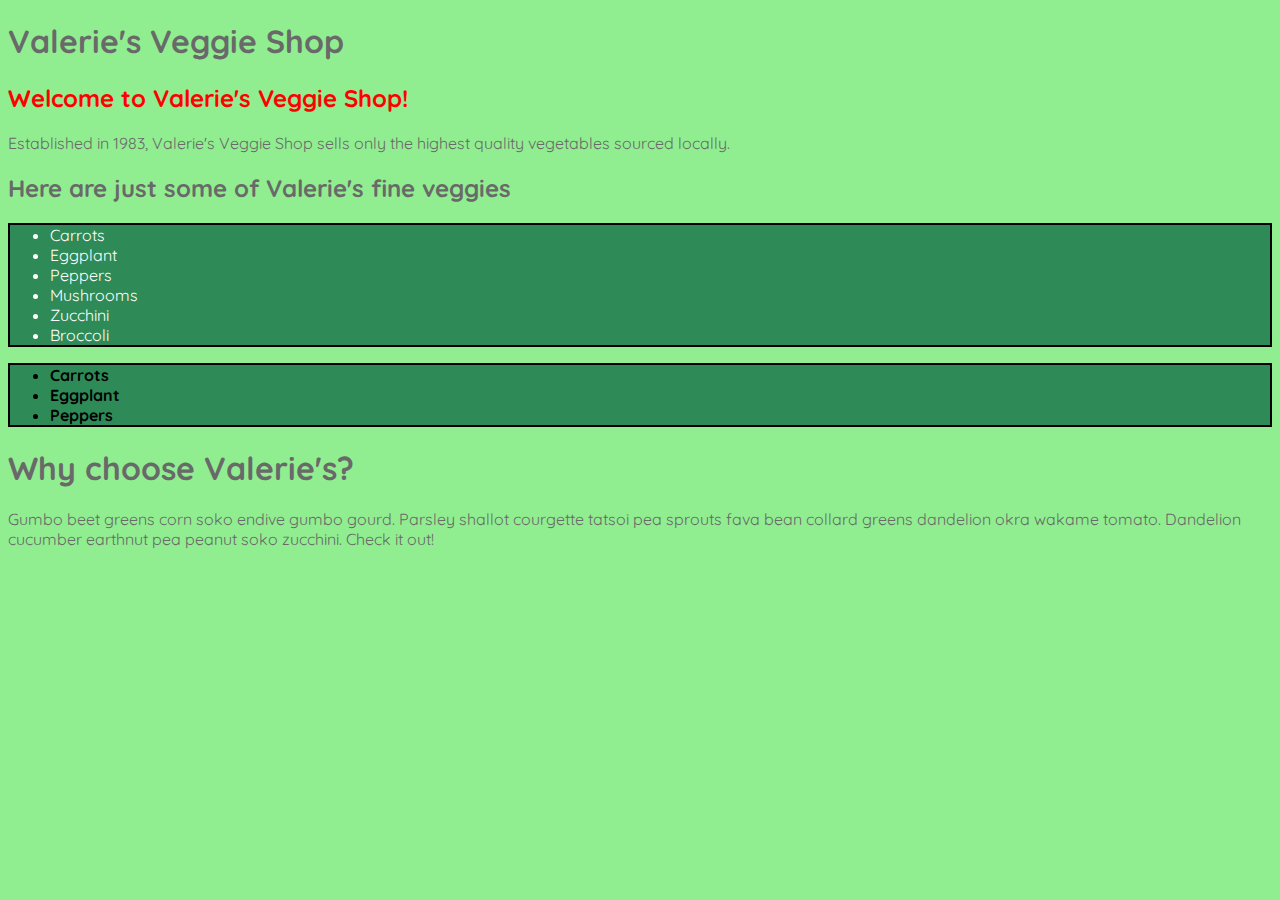
<file: index.html>
<!DOCTYPE html>
<html>
  <head>
<!-- This is where the meta data goes -->
  <title>Valerie's Veggie Shop</title>

<link rel="stylesheet" href="style/veggies_styles.css">
  </head>

    <body>
      <!-- This is where the body goes -->

      <h1 id="first">Valerie's Veggie Shop</h1>

        <h2 class="green">Welcome to Valerie's Veggie Shop!</h2>

        <p class"green text">Established in 1983, Valerie's Veggie Shop sells only the highest quality vegetables sourced locally.</p>

        <h2 id="second">Here are just some of Valerie's fine veggies</h2>

        <ul>
          <li>Carrots</li>
          <li>Eggplant</li>
          <li>Peppers</li>
          <li>Mushrooms</li>
          <li>Zucchini</li>
          <li>Broccoli</li>
        </ul>

        <ul>
          <li class="list-item">Carrots</li>
          <li class="list-item">Eggplant</li>
          <li class="list-item">Peppers</li>
        </ul>

        <h1>Why choose Valerie's?</h1>
        <p>Gumbo beet greens corn soko endive gumbo gourd. Parsley shallot courgette tatsoi pea sprouts fava bean collard greens dandelion okra wakame tomato. Dandelion cucumber earthnut pea peanut soko zucchini. Check it out!</p>
    </body>

    </html>
</file>
<file: style/veggies_styles.css>
@import url('https://fonts.googleapis.com/css?family=Quicksand&display=swap');

body {
    background-color: #90EE90;
    font-family: 'Quicksand', sans-serif;
  }

#first {
  font-weight: bold;
}

#second {
  font-size: 24px;
}
p {
  color:	#696969;
}
h1, h2 {
  color: 	#696969;
}
ul{
  background-color:	#2E8B57;
  color: #ffffff;
  border: 2px solid black;
}

li {
  color: #ffffff;
}

.list-item {
  color: black;
  font-weight: bold;
}

.green {
  color: red;
}

.green.text {
  color: blue;
}
</file>
